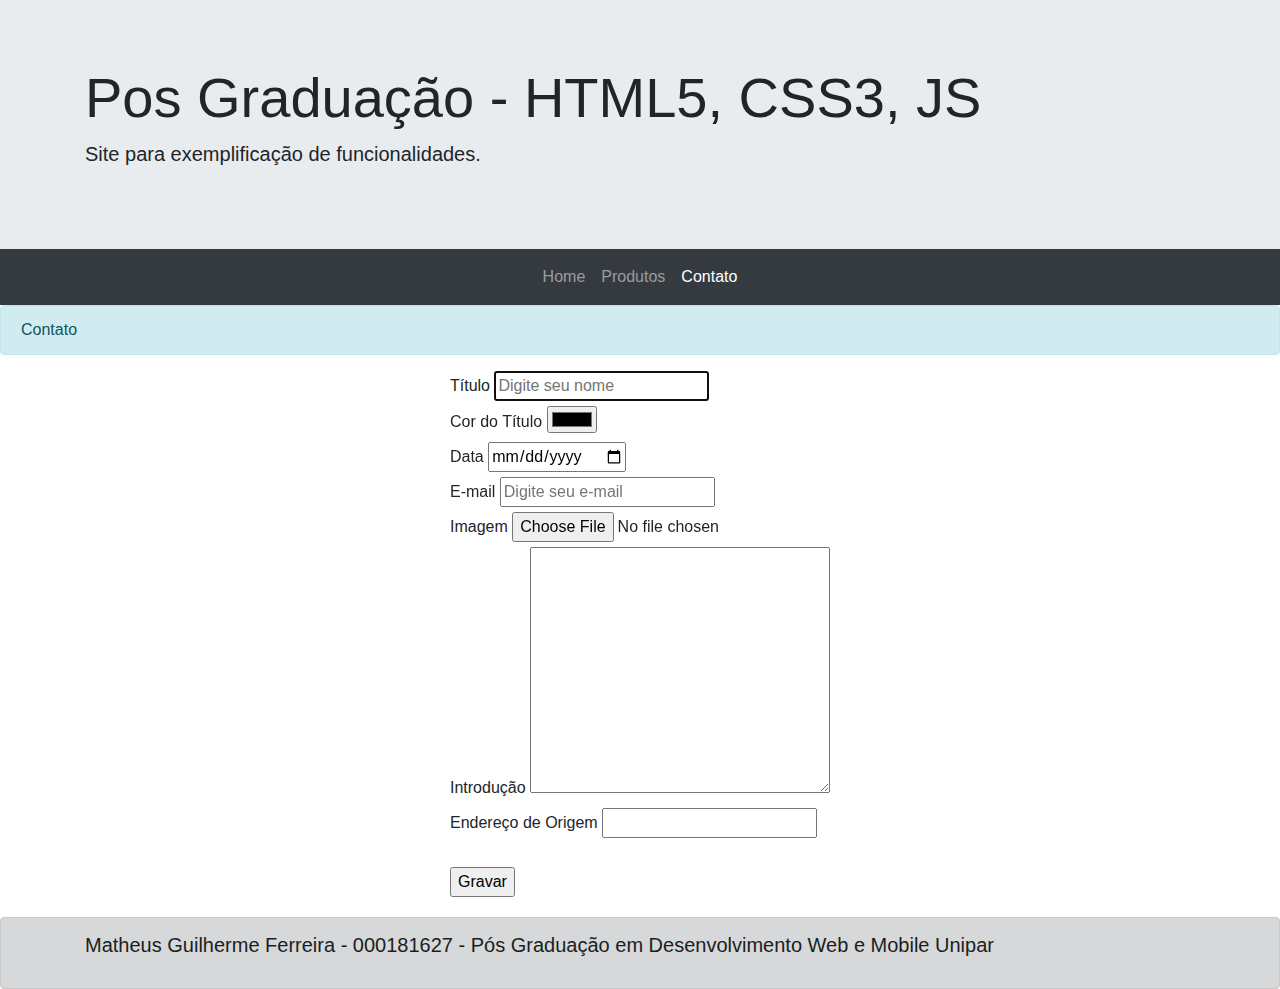
<file: contato.html>
<!DOCTYPE html>
<html lang="en">
  <head>
    <meta charset="UTF-8" />
    <meta http-equiv="X-UA-Compatible" content="IE=edge" />
    <meta name="viewport" content="width=device-width, initial-scale=1.0" />
    <!-- Bootstrap core CSS -->
    <link
      href="css/bootstrap.min.css"
      rel="stylesheet"
      integrity="sha384-B0vP5xmATw1+K9KRQjQERJvTumQW0nPEzvF6L/Z6nronJ3oUOFUFpCjEUQouq2+l"
      crossorigin="anonymous"
    />
    <link href="css/base.css" rel="stylesheet" />
    <title>HTML5, CSS3, JS - Contato</title>
  </head>
  <body>
    <header class="jumbotron jumbotron-fluid" id="jumbo">
      <div class="container">
        <h1 class="display-4">Pos Graduação - HTML5, CSS3, JS</h1>
        <p class="lead">Site para exemplificação de funcionalidades.</p>
      </div>
    </header>
    <nav
      class="navbar navbar-expand-lg navbar-dark bg-dark justify-content-center"
    >
      <ul class="navbar-nav">
        <li class="nav-item">
          <a class="nav-link" href="index.html">Home</a>
        </li>
        <li class="nav-item">
          <a class="nav-link" href="#">Produtos</a>
        </li>
        <li class="nav-item active">
          <a class="nav-link" href="#">Contato</a>
        </li>
      </ul>
    </nav>
    <div class="alert alert-info" role="alert">
      Contato
    </div>
    <main class="content-contato">
      <div class="contact-panel">
        <form action="">
          <label>Título</label>
          <input type="text" placeholder="Digite seu nome" autofocus />
          <br />
          <label>Cor do Título</label>
          <input type="color" />
          <br />
          <label>Data</label>
          <input type="date" />
          <br />
          <label>E-mail</label>
          <input type="email" placeholder="Digite seu e-mail" />
          <br />
          <label>Imagem</label>
          <input type="file" />
          <br />
          <label>Introdução</label>
          <textarea rows="10" cols="30"></textarea>
          <br />
          <label>Endereço de Origem</label>
          <input type="url" />
          <br />
          <br />
          <input type="submit" value="Gravar" />
        </form>
      </div>
    </main>
    <footer class="alert alert-dark" id="jumbo">
      <div class="container">
        <p class="lead">
          Matheus Guilherme Ferreira - 000181627 - Pós Graduação em
          Desenvolvimento Web e Mobile Unipar
        </p>
      </div>
    </footer>
  </body>
</html>
</file>
<file: css/base.css>
.content {
  margin-left: 15%;
  margin-right: 15%;
  margin-top: 10px;
  margin-bottom: 10px;
}

.content-contato {
display: flex;
justify-content: center;
flex-direction: row;
}

.contact-panel {
  display: flex;
  flex-direction: column;
  align-content: left;
  padding-bottom: 20px;
}

#jumbo {
  margin-bottom: 0rem;
  align-content: center;
}
</file>
